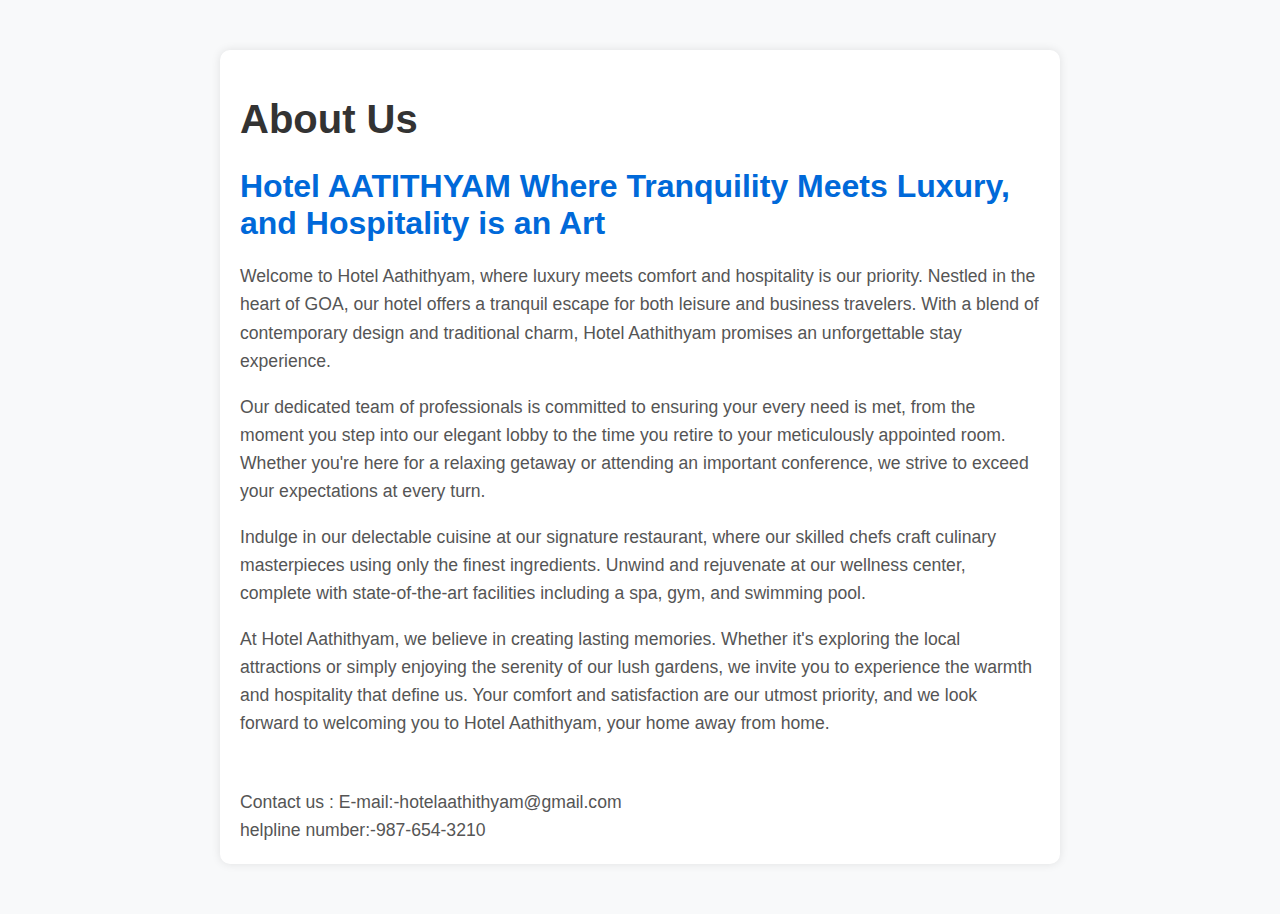
<file: templates/about.html>
<!DOCTYPE html>
<html lang="en">
<head>
    <meta charset="UTF-8">
    <meta name="viewport" content="width=device-width, initial-scale=1.0">
    <title>About Us - Hotel Aathithyam</title>
    <style>
        body {
            font-family: Arial, sans-serif;
            margin: 0;
            padding: 0;
            background-color: #f8f9fa;
        }

        .container {
            max-width: 800px;
            margin: 50px auto;
            padding: 20px;
            background-color: #fff;
            border-radius: 10px;
            box-shadow: 0 0 10px rgba(0, 0, 0, 0.1);
        }

        h1 {
            font-size: 2.5rem;
            color: #333;
            margin-bottom: 20px;
        }

        h2 {
            font-size: 2rem;
            color: #0069D9;
            margin-bottom: 20px;
            animation: slide-in 1s ease-in-out forwards;
        }

        p {
            font-size: 1.1rem;
            line-height: 1.6;
            color: #555;
            margin-bottom: 15px;
        }

        p:last-child {
            margin-bottom: 0;
        }

        @keyframes slide-in {
            0% {
                transform: translateY(-50px);
                opacity: 0;
            }
            100% {
                transform: translateY(0);
                opacity: 1;
            }
        }
    </style>
</head>
<body>
    <div class="container">
        <h1>About Us</h1>
        <h2>Hotel AATITHYAM Where Tranquility Meets Luxury, and Hospitality is an Art</h2>
        <p>Welcome to Hotel Aathithyam, where luxury meets comfort and hospitality is our priority. Nestled in the heart of GOA, our hotel offers a tranquil escape for both leisure and business travelers. With a blend of contemporary design and traditional charm, Hotel Aathithyam promises an unforgettable stay experience.</p>
        <p>Our dedicated team of professionals is committed to ensuring your every need is met, from the moment you step into our elegant lobby to the time you retire to your meticulously appointed room. Whether you're here for a relaxing getaway or attending an important conference, we strive to exceed your expectations at every turn.</p>
        <p>Indulge in our delectable cuisine at our signature restaurant, where our skilled chefs craft culinary masterpieces using only the finest ingredients. Unwind and rejuvenate at our wellness center, complete with state-of-the-art facilities including a spa, gym, and swimming pool.</p>
        <p>At Hotel Aathithyam, we believe in creating lasting memories. Whether it's exploring the local attractions or simply enjoying the serenity of our lush gardens, we invite you to experience the warmth and hospitality that define us. Your comfort and satisfaction are our utmost priority, and we look forward to welcoming you to Hotel Aathithyam, your home away from home.</p></br>
        <p> Contact us :
            E-mail:-hotelaathithyam@gmail.com </br>
            helpline number:-987-654-3210
        </p>
    </div>
</body>
</html>
</file>
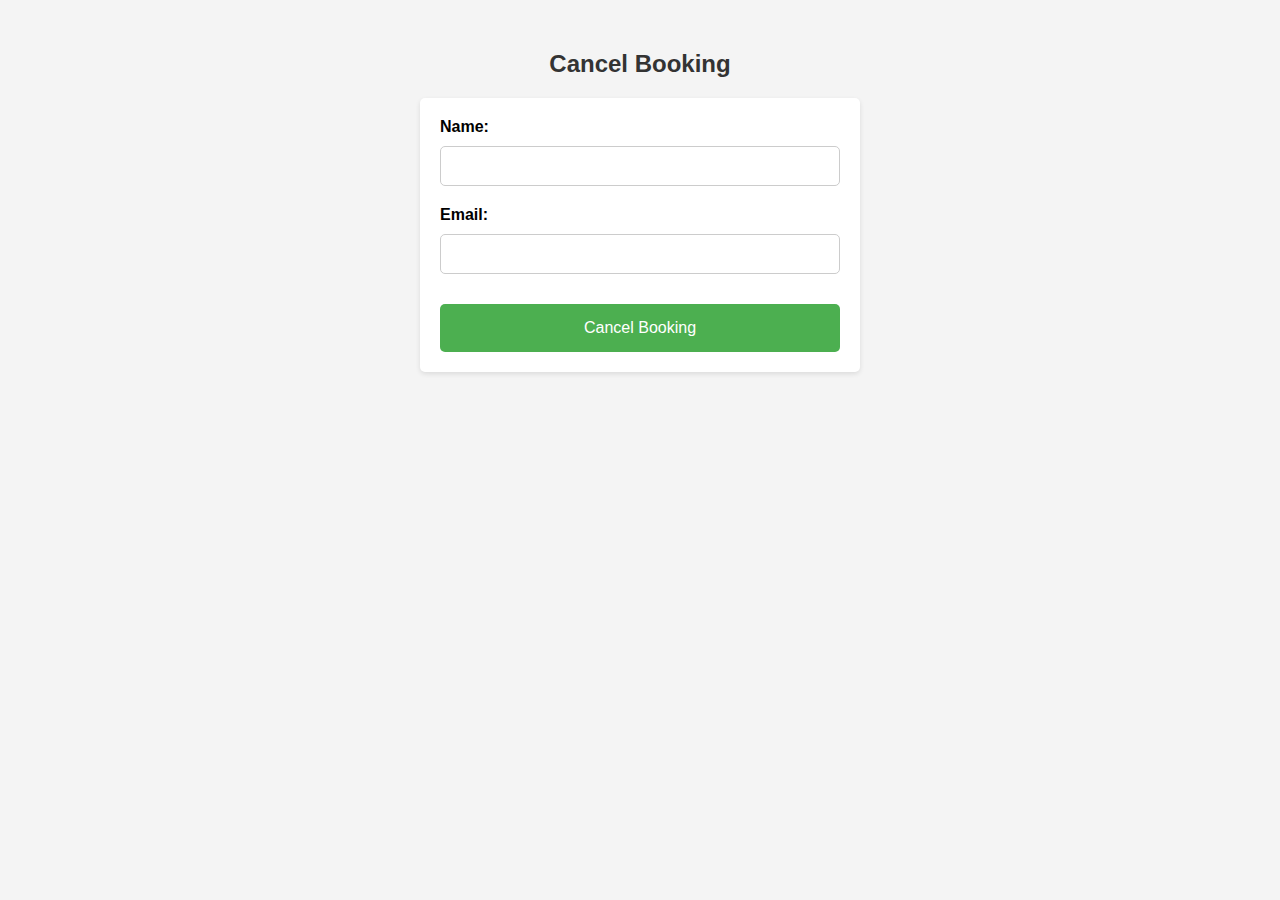
<file: templates/cancel_bookings.html>
<!DOCTYPE html>
<html lang="en">
<head>
    <meta charset="UTF-8">
    <meta name="viewport" content="width=device-width, initial-scale=1.0">
    <title>Cancel Booking Form</title>
    <style>
        body {
            font-family: Arial, sans-serif;
            background-color: #f4f4f4;
            margin: 0;
            padding: 0;
        }
        h2 {
            text-align: center;
            margin-top: 50px;
            color: #333;
        }
        form {
            max-width: 400px;
            margin: 0 auto;
            background: #fff;
            padding: 20px;
            border-radius: 5px;
            box-shadow: 0 2px 5px rgba(0,0,0,0.1);
        }
        label {
            font-weight: bold;
            display: block;
            margin-bottom: 10px;
        }
        input[type="text"],
        input[type="email"] {
            width: 100%;
            padding: 10px;
            margin-bottom: 20px;
            border: 1px solid #ccc;
            border-radius: 5px;
            box-sizing: border-box;
            font-size: 16px;
        }
        button[type="submit"] {
            background-color: #4CAF50;
            color: white;
            padding: 15px 20px;
            border: none;
            border-radius: 5px;
            cursor: pointer;
            font-size: 16px;
            width: 100%;
            margin-top: 10px;
        }
        button[type="submit"]:hover {
            background-color: #45a049;
        }
    </style>
</head>
<body>
    <h2>Cancel Booking</h2>
    <form action="/cancel_booking" method="POST">
        <div>
            <label for="name">Name:</label>
            <input type="text" id="name" name="name" required>
        </div>
        <div>
            <label for="email">Email:</label>
            <input type="email" id="email" name="email" required>
        </div>
        <button type="submit">Cancel Booking</button>
    </form>
</body>
</html>
</file>
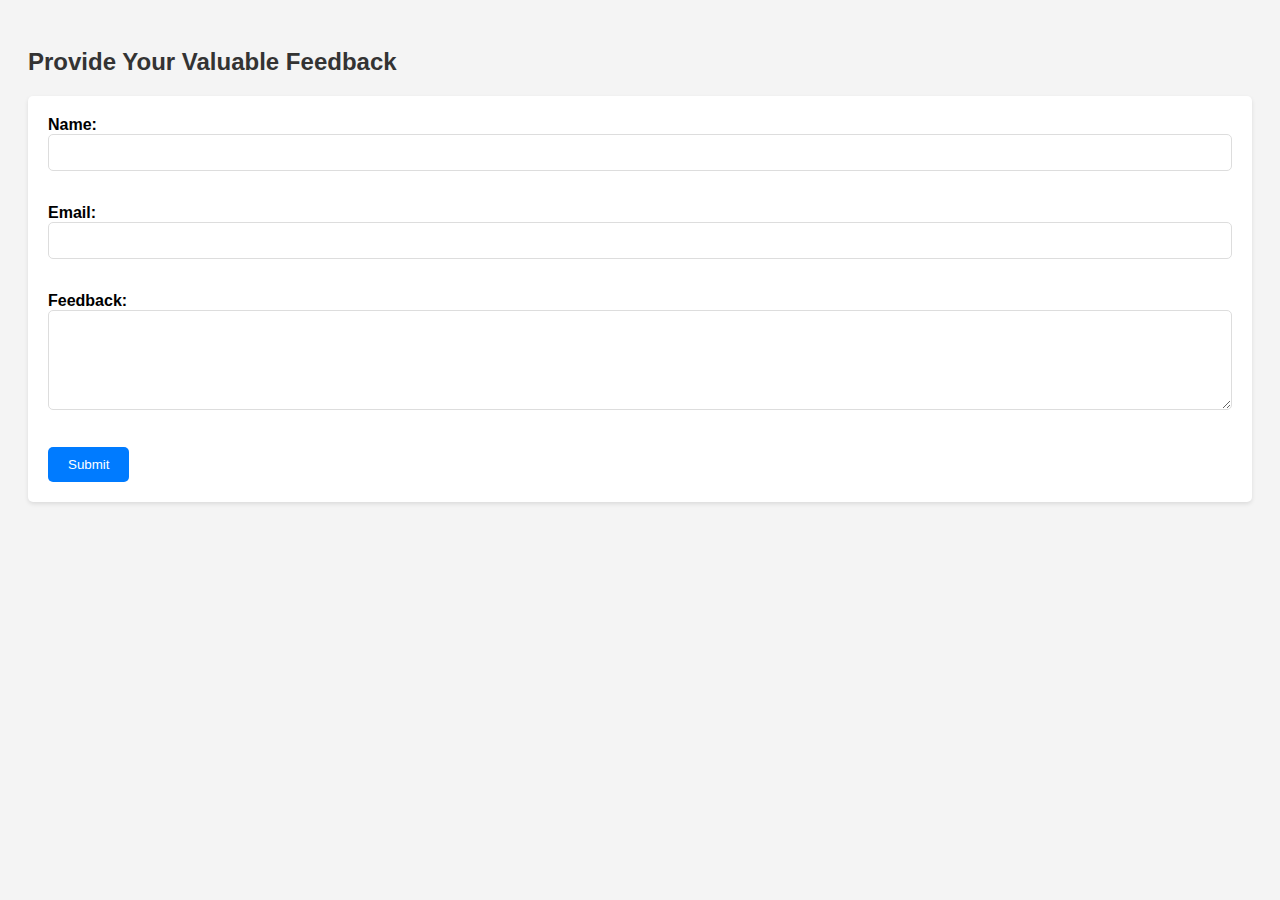
<file: templates/contact_us.html>
<!DOCTYPE html>
<html>
<head>
    <title>User Feedback Form</title>
    <style>
        body {
            font-family: Arial, sans-serif;
            background-color: #f4f4f4;
            padding: 20px;
        }
        h2 {
            color: #333;
        }
        form {
            background-color: #fff;
            padding: 20px;
            border-radius: 5px;
            box-shadow: 0 2px 4px rgba(0,0,0,0.1);
        }
        label {
            font-weight: bold;
        }
        input[type="text"],
        input[type="email"],
        textarea {
            width: 100%;
            padding: 10px;
            margin-bottom: 15px;
            border: 1px solid #ddd;
            border-radius: 5px;
            box-sizing: border-box;
        }
        textarea {
            height: 100px;
        }
        input[type="submit"] {
            background-color: #007bff;
            color: #fff;
            padding: 10px 20px;
            border: none;
            border-radius: 5px;
            cursor: pointer;
        }
        input[type="submit"]:hover {
            background-color: #0056b3;
        }
    </style>
</head>
<body>

<h2>Provide Your Valuable Feedback</h2>

<form action="{{ url_for('contact_us') }}" method="post">
    <label for="Name">Name:</label><br>
    <input type="text" id="Name" name="Name" required><br><br>

    <label for="email">Email:</label><br>
    <input type="email" id="email" name="email" required><br><br>

    <label for="feedback">Feedback:</label><br>
    <textarea id="feedback" name="feedback" rows="4" required></textarea><br><br>

    <input type="submit" value="Submit">
</form>

</body>
</html>
</file>
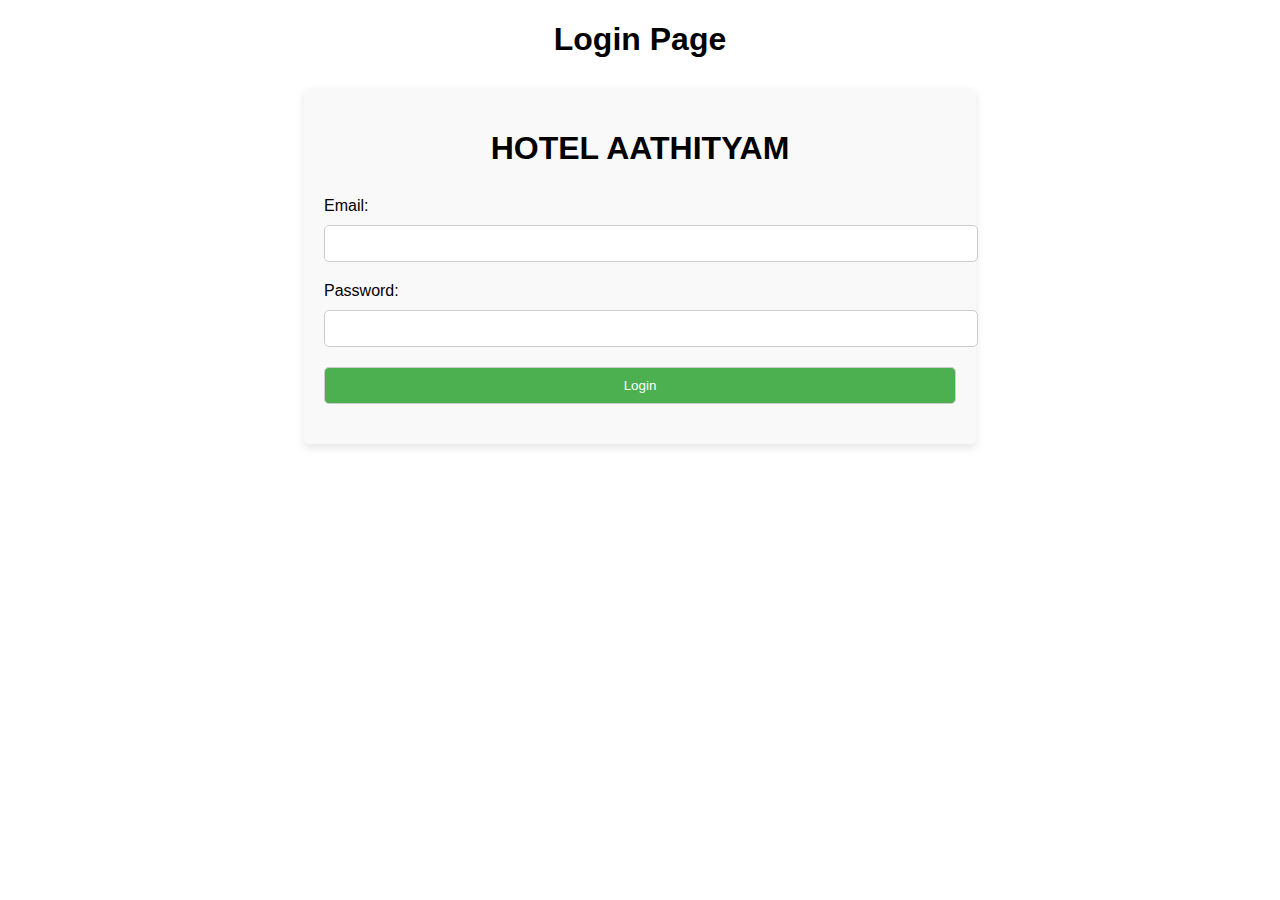
<file: templates/login.html>
<!DOCTYPE html>
<html>
<head>
    <title>Login Page</title>
    <style>
        /* Paste the CSS code here */
        body {
            font-family: Arial, sans-serif;
        }

        .centered-heading {
            text-align: center;
        }



        h1 {
            text-align: center;
            margin-bottom: 30px;
        }

        form {
            width: 50%;
            margin: 0 auto;
            padding: 20px;
            background-color: #f9f9f9;
            border-radius: 5px;
            box-shadow: 0 4px 8px rgba(0, 0, 0, 0.1);
        }

        label {
            display: block;
            margin-bottom: 10px;
        }

        input[type="text"],
        input[type="password"],
        input[type="submit"] {
            width: 100%;
            padding: 10px;
            margin-bottom: 20px;
            border-radius: 5px;
            border: 1px solid #ccc;
        }

        input[type="submit"] {
            background-color: #4CAF50;
            color: white;
            cursor: pointer;
            transition: background-color 0.3s;
        }

        input[type="submit"]:hover {
            background-color: #45a049;
        }
    </style>
</head>
<body>
    <h1>Login Page</h1>
    <form action="{{ url_for('login') }}" method="post">
        <div class="centered-heading">
            <h1>HOTEL AATHITYAM </h1>
        </div>
        <label for="FullName">Email:</label>
        <input type="text" id="Email" name="Email">
        <br>
        <label for="Password">Password:</label>
        <input type="password" id="Password" name="Password">
        <br>
        <input type="submit" value="Login">
    </form>
</body>
</html>
</file>
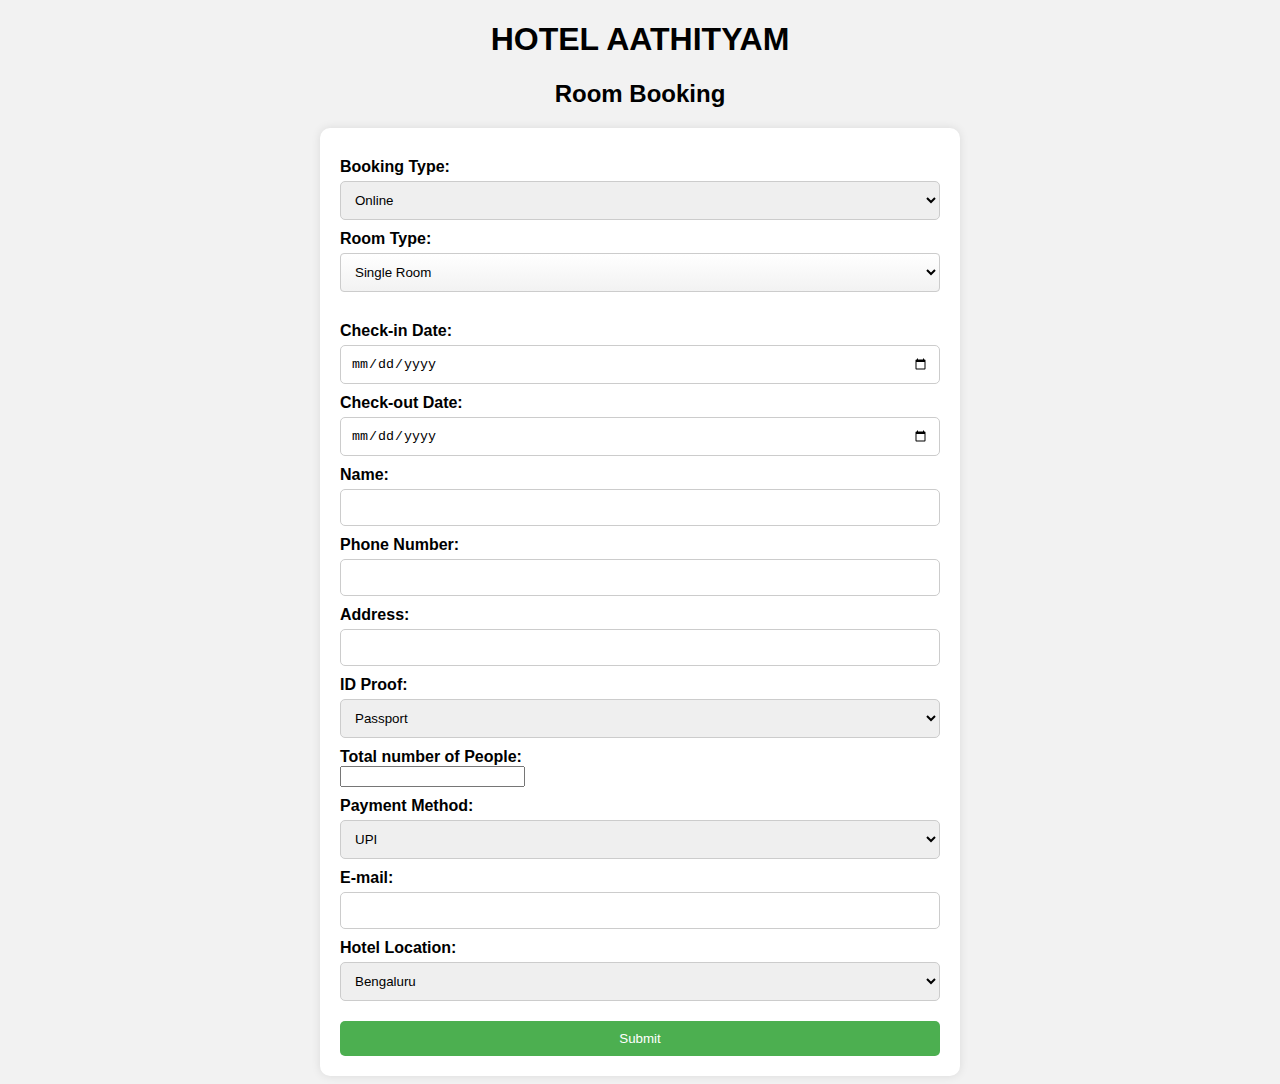
<file: templates/room_booking.html>
<!DOCTYPE html>
<html>
<head>
    <title>Booking Information</title>
    <style>
        body {
            background-color: #f2f2f2;
            font-family: Arial, sans-serif;
        }
        .centered-heading {
            text-align: center;
            margin-top: 20px;
        }
        form {
            max-width: 600px;
            margin: 0 auto;
            background-color: #fff;
            padding: 20px;
            border-radius: 10px;
            box-shadow: 0 0 10px rgba(0,0,0,0.1);
        }
        label {
            display: block;
            font-weight: bold;
            margin-top: 10px;
        }
        input[type="text"], input[type="date"], select {
            width: 100%;
            padding: 10px;
            margin-top: 5px;
            border: 1px solid #ccc;
            border-radius: 5px;
            box-sizing: border-box;
            -moz-box-sizing: border-box;
            -webkit-box-sizing: border-box;
        }
        select {
            cursor: pointer;
        }
        input[type="submit"] {
            width: 100%;
            padding: 10px;
            margin-top: 20px;
            background-color: #4CAF50;
            color: white;
            border: none;
            border-radius: 5px;
            cursor: pointer;
        }
        input[type="submit"]:hover {
            background-color: #45a049;
        }
        #booking_type, #room_type, #id_proof, #payment_method {
            margin-bottom: 20px;
        }
        #booking_type, #room_type, #id_proof, #payment_method {
            background-image: linear-gradient(to bottom, #ffffff, #f2f2f2);
            border: 1px solid #ccc;
            border-radius: 4px;
            padding: 10px;
            width: 100%;
            box-sizing: border-box;
            -moz-box-sizing: border-box;
            -webkit-box-sizing: border-box;
        }
    </style>
</head>
<body>

    <div class="centered-heading">
        <h1>HOTEL AATHITYAM</h1>
        <h2>Room Booking</h2>
    </div>

    <form method="POST">

        <label for="Booking_type">Booking Type:</label>
        <select id="Booking_type" name="Booking_type" required>
            <option value="Online">Online</option>
            <option value="offline">Offline</option>
        </select>

        <label for="room_type">Room Type:</label>
        <select id="room_type" name="room_type" required>
            <option value="Single">Single Room</option>
            <option value="Twin/Double">Double Bed Room</option>
            <option value="Deluxe Room">Deluxe Room</option>
            <option value="Suite">Suite</option>
            <option value="Studio Room">Studio Rooms</option>
            <option value="Rooms with a View">Rooms with a View</option>
            <option value="Villa">Villa</option>
            <option value="Pent House">Pent House</option>
        </select>

        <label for="check_in">Check-in Date:</label>
        <input type="date" id="check_in" name="check_in" required>

        <label for="check_out">Check-out Date:</label>
        <input type="date" id="check_out" name="check_out" required>

        <label for="Name">Name:</label>
        <input type="text" id="Name" name="Name" required>

        <label for="phone_numberr">Phone Number:</label>
        <input type="text" id="phone_number" name="phone_number" required>

        <label for="Address">Address:</label>
        <input type="text" id="Address" name="Address" required>

        <label for="ID_proof">ID Proof:</label>
        <select id="ID_proof" name="ID_proof" required>
            <option value="Passport">Passport</option>
            <option value="Driver's License">Driver's License</option>
            <option value="National ID">Aadhar Card</option>
            <option value="National ID">Voter ID</option>
        </select>

        <label for="no_of_people">Total number of People:</label>
        <input type="number" id="no_of_people" name="no_of_people" required>




        <label for="payment_mode">Payment Method:</label>
        <select id="payment_mode" name="payment_mode" required>
            <option value="UPI">UPI</option>
            <option value="Net Banking">Net Banking</option>
            <option value="Cash">Cash</option>
            <option value="Credit/Debit Cards">Credit/Debit Cards</option>
        </select>

        <label for="email">E-mail:</label>
        <input type="text" id="email" name="email" required>

        <label for="location">Hotel Location:</label>
        <select id="location" name="location" required>
            <option value="Bengaluru">Bengaluru</option>
            <option value="Hyderabad">Hyderabad</option>
            <option value="Chennai">Chennai</option>
            <option value="Kerala">Kerala</option>
            <option value="Mumbai">Mumbai</option>
            <option value="Delhi">Delhi</option>
            <option value="Manali">Manali</option>
            <option value="Goa">Goa</option>
            <option value="Puducherry">Puducherry/Pondicherry</option>
            <option value="Assam">Asssam</option>
            


        <input type="submit" value="Submit">
    </form> 

</body>
</html>
</file>
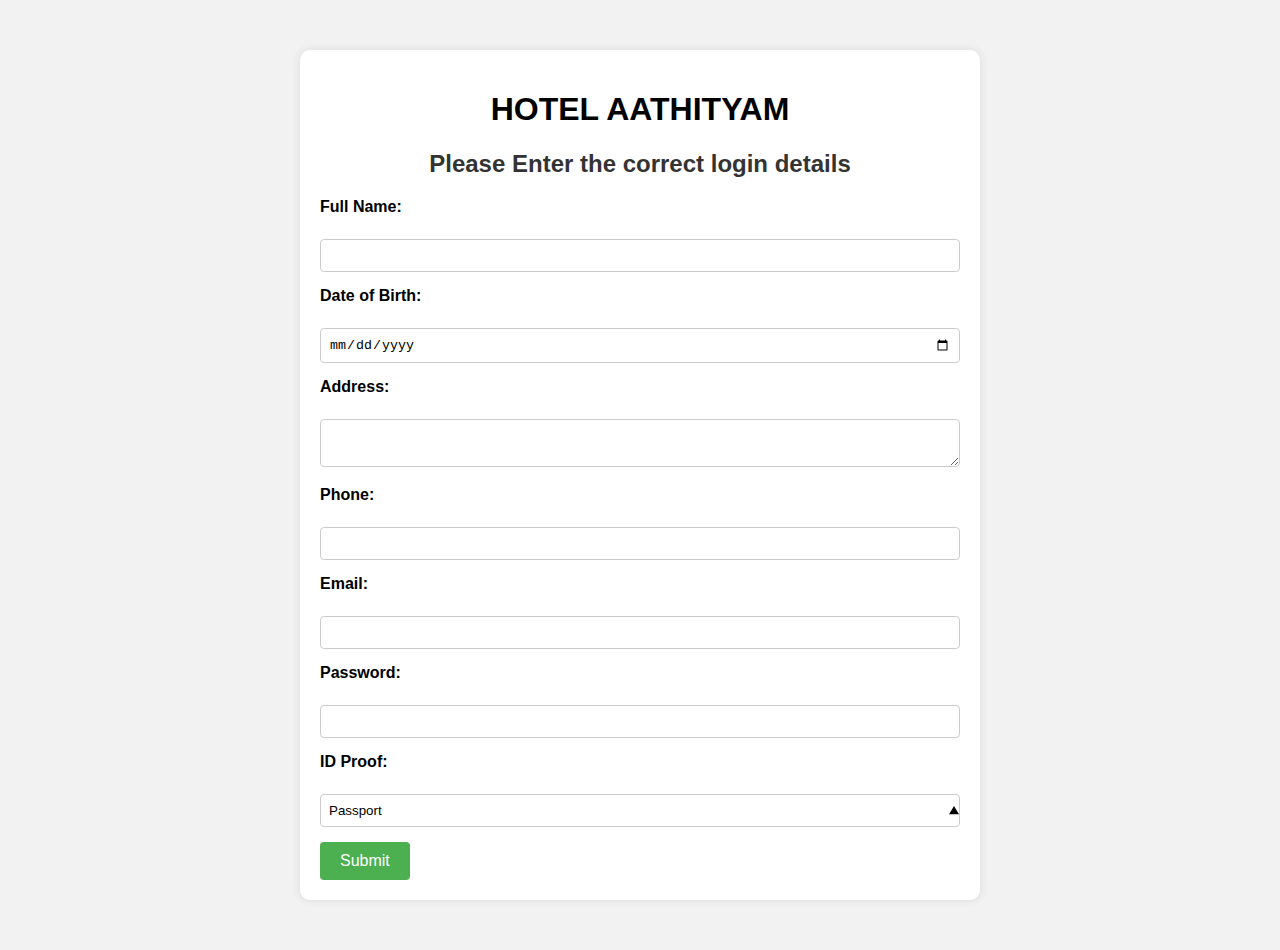
<file: templates/signup.html>
<!DOCTYPE html>
<html lang="en">
<head>
    <meta charset="UTF-8">
    <meta name="viewport" content="width=device-width, initial-scale=1.0">
    <title>User Registration</title>
    <style>
        body {
            font-family: Arial, sans-serif;
            background-color: #f2f2f2;
            margin: 0;
            padding: 0;
        }
        .centered-heading {
            text-align: center;
        }
        .container {
            width: 50%;
            margin: 50px auto;
            padding: 20px;
            background-color: #fff;
            border-radius: 10px;
            box-shadow: 0 0 10px rgba(0, 0, 0, 0.1);
        }

        h2 {
            text-align: center;
            color: #333;
        }

        form {
            margin-top: 20px;
        }

        label {
            display: block;
            margin-bottom: 5px;
            font-weight: bold;
        }

        input[type="text"],
        input[type="date"],
        input[type="email"],
        input[type="password"],
        textarea,
        select {
            width: 100%;
            padding: 8px;
            margin-bottom: 15px;
            border: 1px solid #ccc;
            border-radius: 4px;
            box-sizing: border-box;
        }

        select {
            width: 100%;
            padding: 8px;
            margin-bottom: 15px;
            border: 1px solid #ccc;
            border-radius: 4px;
            box-sizing: border-box;
            appearance: none;
            background: url('data:image/svg+xml;utf8,<svg xmlns="http://www.w3.org/2000/svg" viewBox="0 0 12 12"><polygon points="6 0 12 10 0 10"/></svg>') no-repeat right #fff;
            background-size: 10px;
        }

        input[type="submit"] {
            background-color: #4CAF50;
            color: white;
            padding: 10px 20px;
            border: none;
            border-radius: 4px;
            cursor: pointer;
            font-size: 16px;
            transition: background-color 0.3s;
        }

        input[type="submit"]:hover {
            background-color: #45a049;
        }
    </style>
</head>
<body>
    <div class="container">
        <div class="centered-heading">
            <h1>HOTEL AATHITYAM </h1>
        </div>
        <h2>Please Enter the correct login details</h2>
        <form method="POST">
            <label>Full Name:</label><br>
            <input type="text" name="FullName" required><br>
            
            
            <label>Date of Birth:</label><br>
            <input type="date" name="DateOfBirth" required><br>
            
            <label>Address:</label><br>
            <textarea name="Address" required></textarea><br>
            
            <label>Phone:</label><br>
            <input type="text" name="Phone" required><br>
            
            <label>Email:</label><br>
            <input type="email" name="Email" required><br>
            
            <label>Password:</label><br>
            <input type="password" name="Password" required><br>
            
            <label>ID Proof:</label><br>
            <select name="ID_proof" required>
                <option value="1">Passport</option>
                <option value="2">Driver's License</option>
                <option value="3">Aadhar Card ID</option>
                <option value="4">Voter ID</option>
            </select><br>
            
            <input type="submit" value="Submit">
        </form>
    </div>
</body>
</html>
</file>
